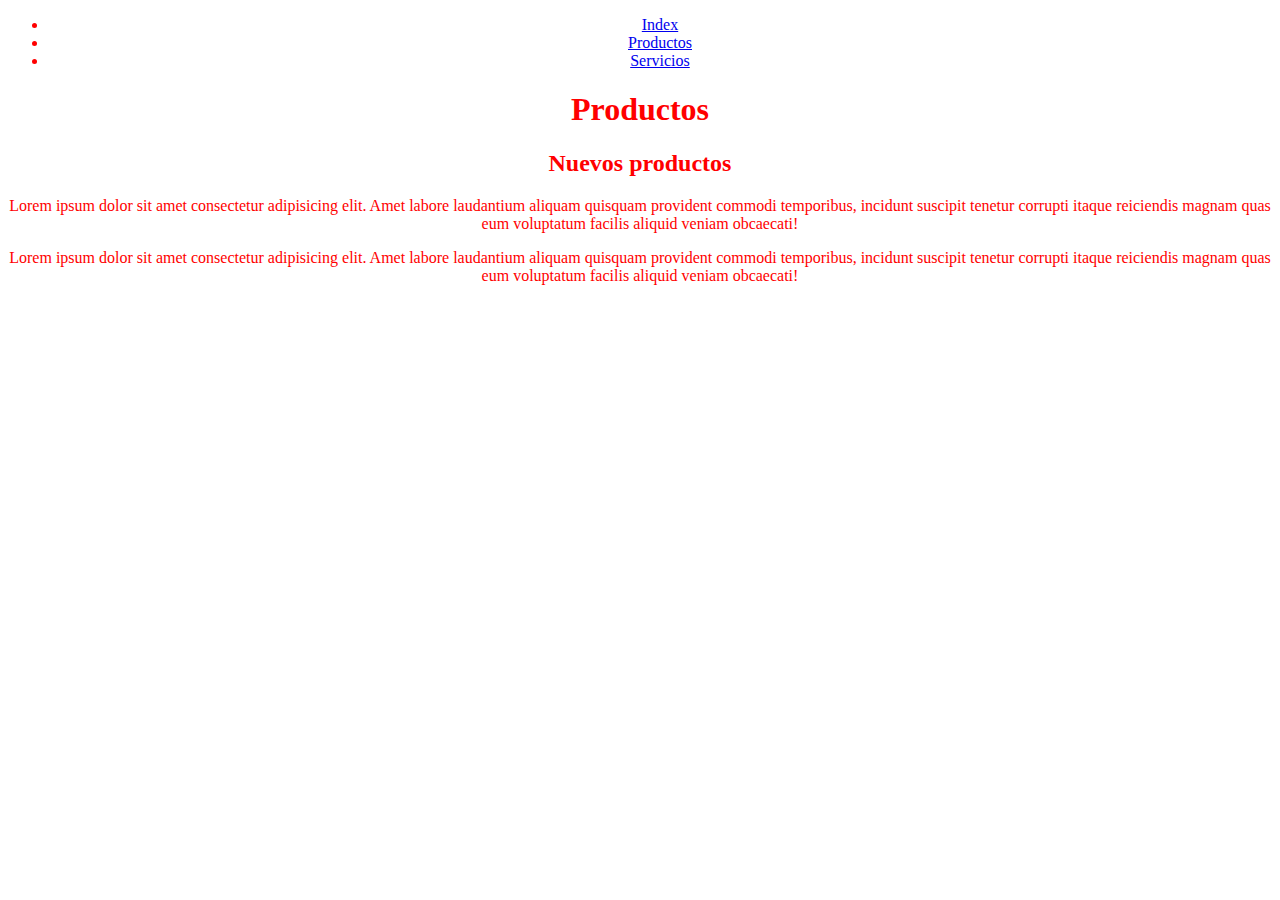
<file: productos.html>
<!DOCTYPE html>
<html lang="en">
<head>
    <meta charset="UTF-8">
    <meta http-equiv="X-UA-Compatible" content="IE=edge">
    <meta name="viewport" content="width=device-width, initial-scale=1.0">
    <title>Productos</title>
    <link rel="stylesheet" href="./css/styles.css">
</head>
<body>
    <nav>
        <ul>
            <li><a href="./index.html">Index</a></li>
            <li><a href="./productos.html">Productos</a></li>
            <li><a href="./servicios.html">Servicios</a></li>
        </ul>
    </nav>

    <h1>Productos</h1>
    <h2>Nuevos productos</h2>
    <p>Lorem ipsum dolor sit amet consectetur adipisicing elit. Amet labore laudantium aliquam quisquam provident commodi temporibus, incidunt suscipit tenetur corrupti itaque reiciendis magnam quas eum voluptatum facilis aliquid veniam obcaecati!</p>
    <p>Lorem ipsum dolor sit amet consectetur adipisicing elit. Amet labore laudantium aliquam quisquam provident commodi temporibus, incidunt suscipit tenetur corrupti itaque reiciendis magnam quas eum voluptatum facilis aliquid veniam obcaecati!</p>
    
</body>
</html>
</file>
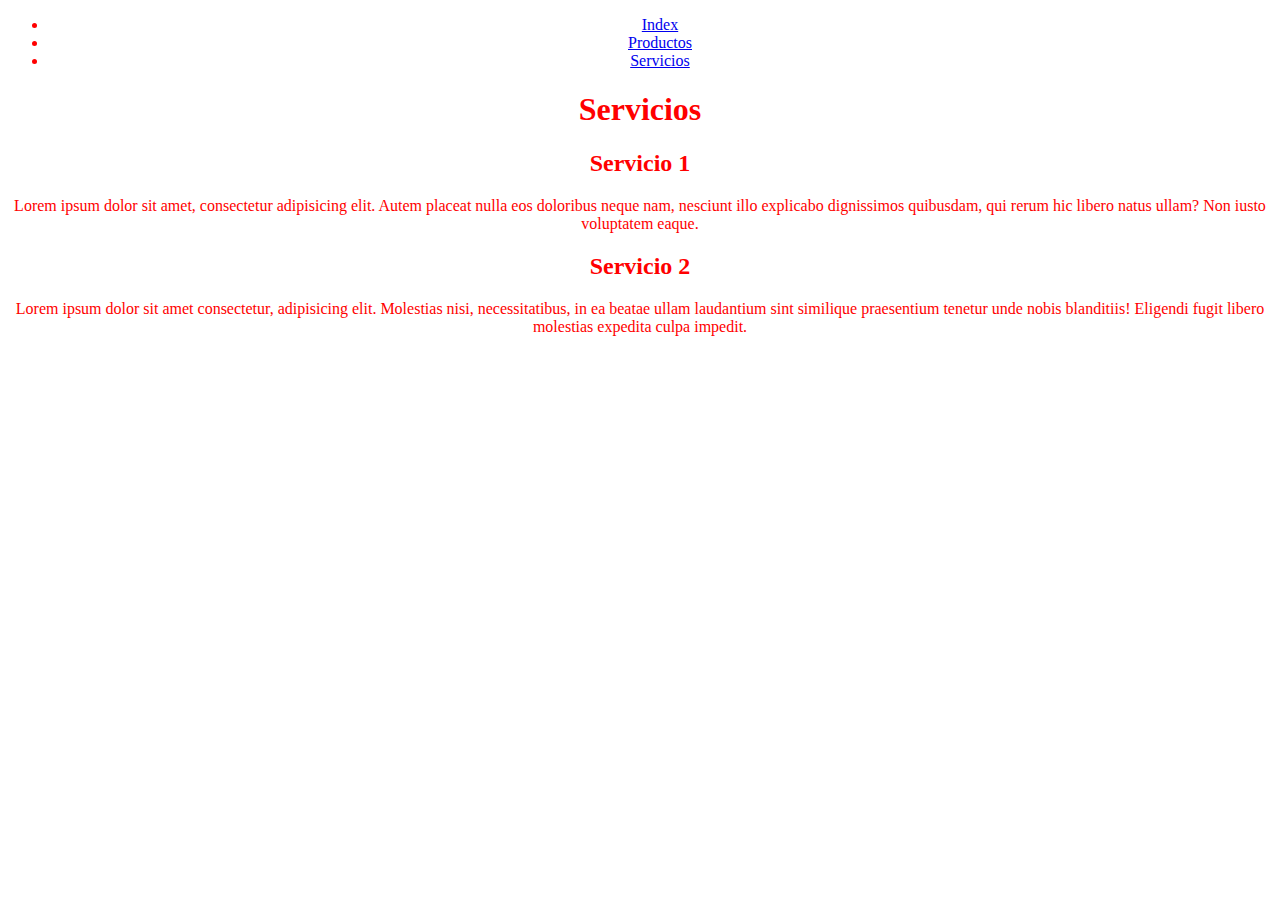
<file: servicios.html>
<!DOCTYPE html>
<html lang="en">
<head>
    <meta charset="UTF-8">
    <meta http-equiv="X-UA-Compatible" content="IE=edge">
    <meta name="viewport" content="width=device-width, initial-scale=1.0">
    <title>Servicios</title>
    <link rel="stylesheet" href="./css/styles.css">
</head>
<body>
    <nav>
        <ul>
            <li><a href="./index.html">Index</a></li>
            <li><a href="./productos.html">Productos</a></li>
            <li><a href="./servicios.html">Servicios</a></li>
        </ul>
    </nav>
    
    <h1>Servicios</h1>

    <h2>Servicio 1</h2>
    <p>Lorem ipsum dolor sit amet, consectetur adipisicing elit. Autem placeat nulla eos doloribus neque nam, nesciunt illo explicabo dignissimos quibusdam, qui rerum hic libero natus ullam? Non iusto voluptatem eaque.</p>
    <h2>Servicio 2</h2>
    <p>Lorem ipsum dolor sit amet consectetur, adipisicing elit. Molestias nisi, necessitatibus, in ea beatae ullam laudantium sint similique praesentium tenetur unde nobis blanditiis! Eligendi fugit libero molestias expedita culpa impedit.</p>
    
</body>
</html>
</file>
<file: css/styles.css>
body{
 color: red;
 text-align: center;
}
</file>
